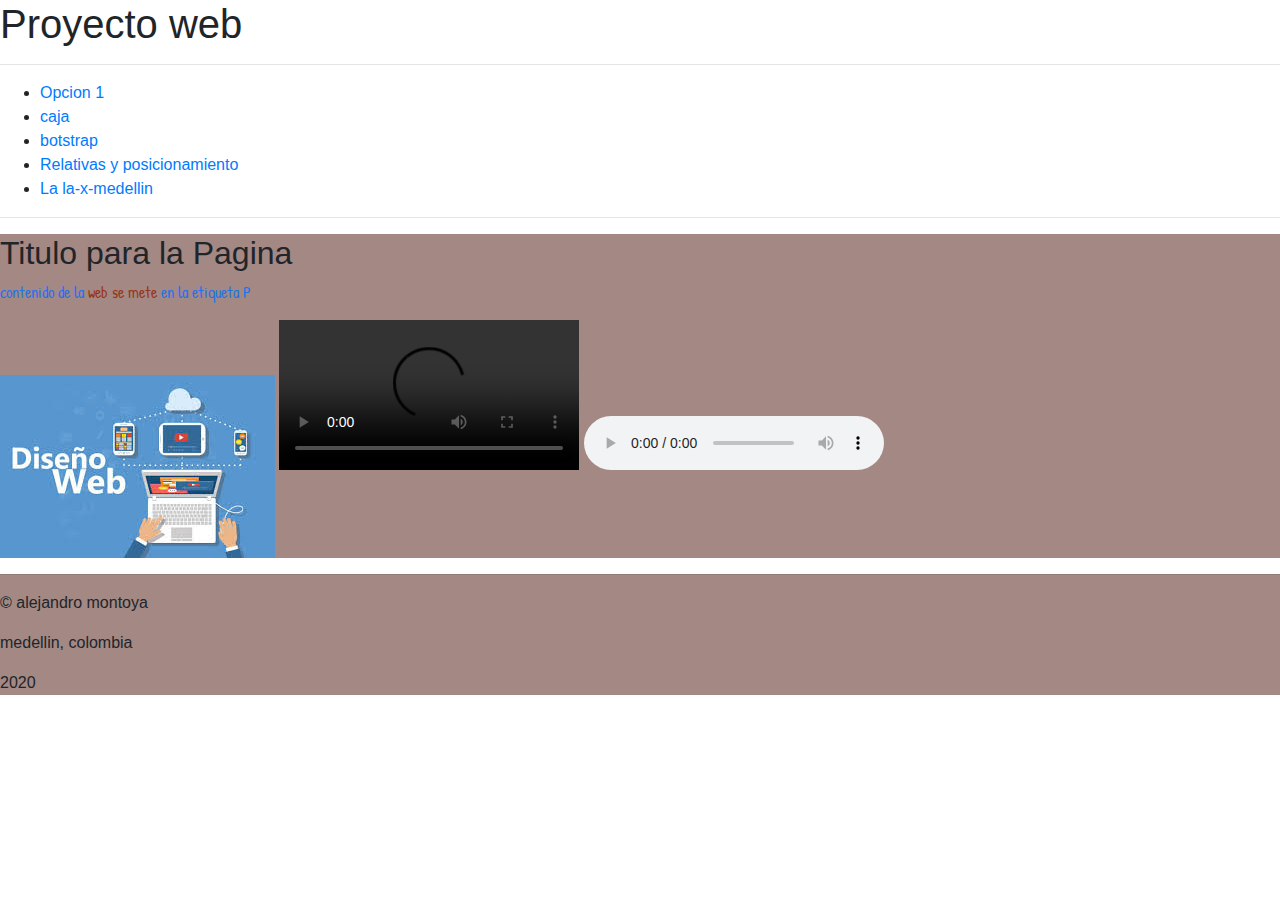
<file: index.html>
<!DOCTYPE html>
<html lang="en">

<head>
    <meta charset="UTF-8">
    <meta name="viewport" content="width=device-width, initial-scale=1.0">
    <title>Proyecto web</title>
    <link rel="stylesheet" href="estilos.css">  <!-- se vincula la hoja de estilos de css -->
    <link href="https://fonts.googleapis.com/css2?family=Patrick+Hand&display=swap" rel="stylesheet"> <!--se trae una fuente desde un enlace externo-->
    <link rel="stylesheet" href="https://stackpath.bootstrapcdn.com/bootstrap/4.5.2/css/bootstrap.min.css" integrity="sha384-JcKb8q3iqJ61gNV9KGb8thSsNjpSL0n8PARn9HuZOnIxN0hoP+VmmDGMN5t9UJ0Z" crossorigin="anonymous">
</head>

<body>
    <header>
        <h1>Proyecto web</h1>
        <nav>
            <hr>
            <ul>
                <li><a href="registro.html">Opcion 1</a></li>
                <li><a href="caja.html">caja</a></li>
                <li><a href="bootstrapejemplo.html">botstrap</a></li>
                <li><a href="relativasyposicion.html">Relativas y posicionamiento</a></li>
                <li><a href="https://radios.com.co/la-x-medellin/"target="_blank">La la-x-medellin</a></li>
            </ul>
            
        </nav>
        <hr>
    </header>
    <main>
        <h2>Titulo para la Pagina</h2>
        <p class="parrafo">contenido de la <span class="enfasis">web se mete</span> en la etiqueta P</p> <!--la etiqueta span modific solo el color del una parte del texto seleccionado-->

        <img src="img/descarga.jpeg" alt="DiseñoWeb">
        <video src=""controls></video>
        <audio src=""controls></audio>


    </main>
    <footer>
        <hr>
        <p>&copy; alejandro montoya</p>
        <p>medellin, colombia</p>
        <p>2020</p>

    </footer>
    <script src="https://code.jquery.com/jquery-3.5.1.slim.min.js" integrity="sha384-DfXdz2htPH0lsSSs5nCTpuj/zy4C+OGpamoFVy38MVBnE+IbbVYUew+OrCXaRkfj" crossorigin="anonymous"></script>
<script src="https://cdn.jsdelivr.net/npm/popper.js@1.16.1/dist/umd/popper.min.js" integrity="sha384-9/reFTGAW83EW2RDu2S0VKaIzap3H66lZH81PoYlFhbGU+6BZp6G7niu735Sk7lN" crossorigin="anonymous"></script>
<script src="https://stackpath.bootstrapcdn.com/bootstrap/4.5.2/js/bootstrap.min.js" integrity="sha384-B4gt1jrGC7Jh4AgTPSdUtOBvfO8shuf57BaghqFfPlYxofvL8/KUEfYiJOMMV+rV" crossorigin="anonymous"></script>
</body>
</html>
</file>
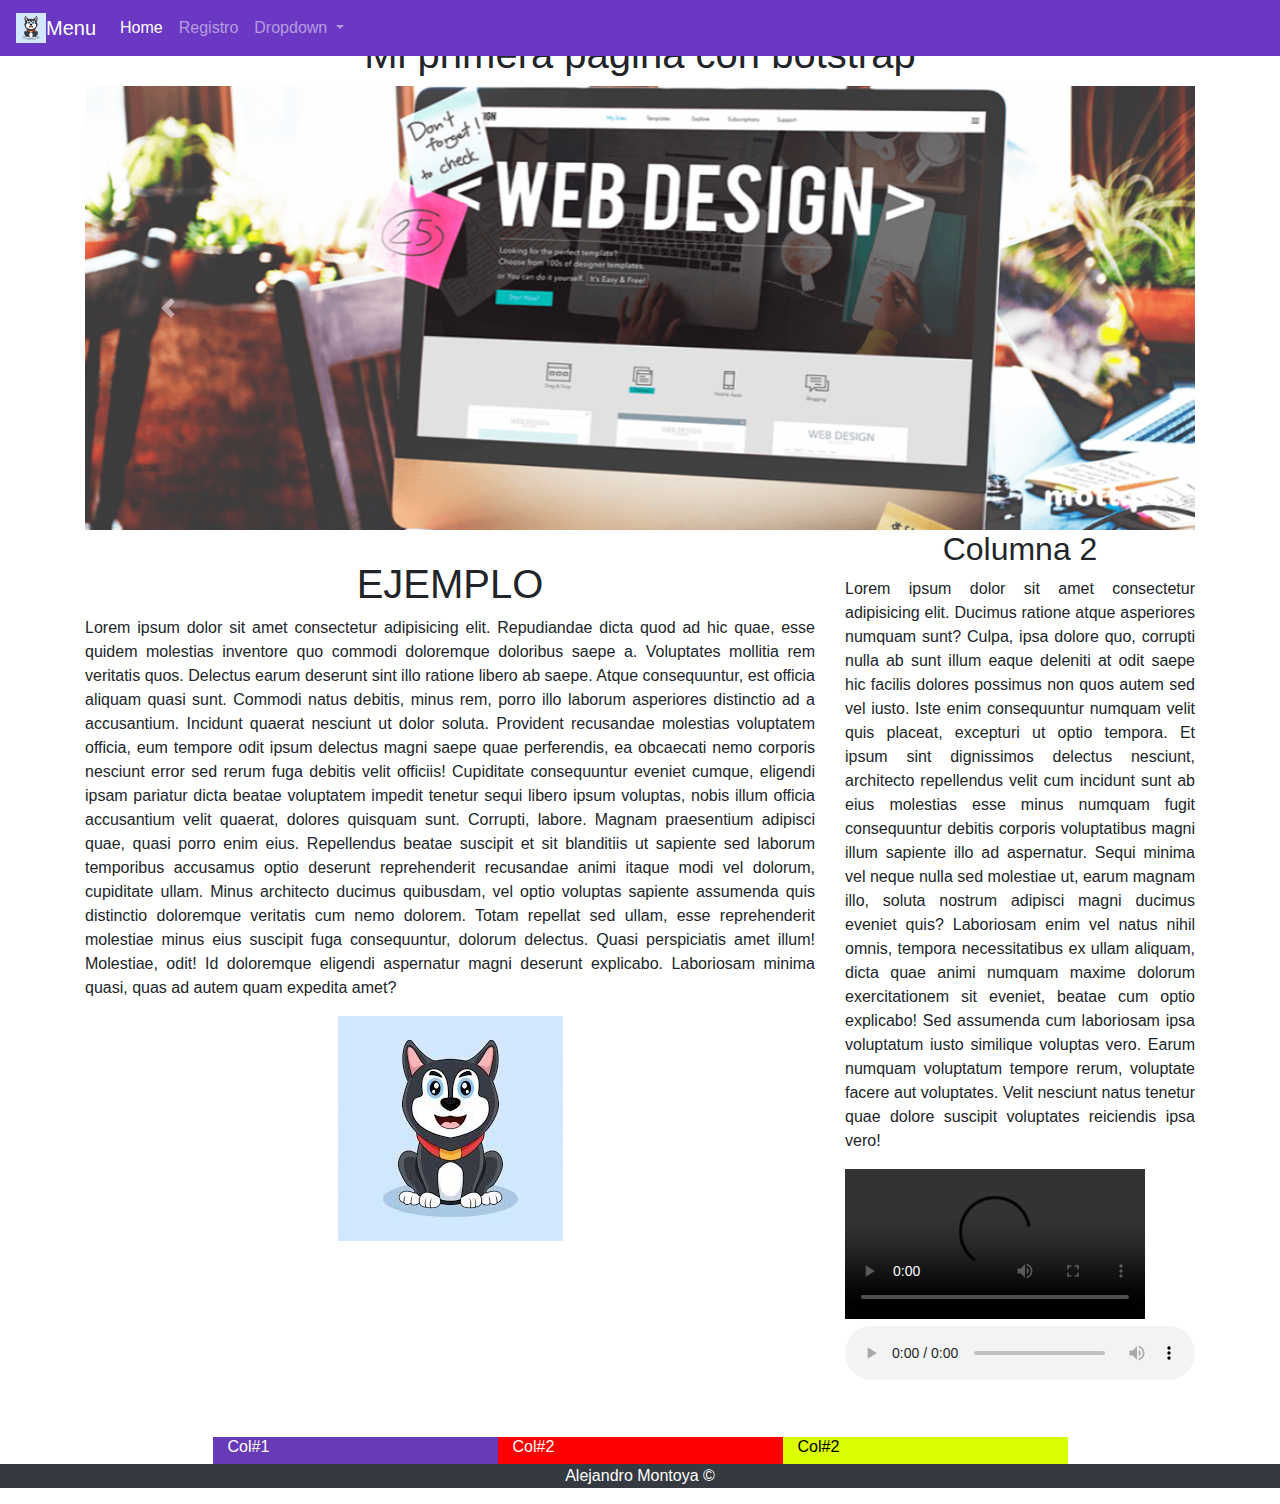
<file: bootstrapejemplo.html>
<!DOCTYPE html>
<html lang="en">
<head>
    <meta charset="UTF-8">
    <meta name="viewport" content="width=device-width, initial-scale=1.0">
    <link rel="stylesheet" href="https://stackpath.bootstrapcdn.com/bootstrap/4.5.2/css/bootstrap.min.css" integrity="sha384-JcKb8q3iqJ61gNV9KGb8thSsNjpSL0n8PARn9HuZOnIxN0hoP+VmmDGMN5t9UJ0Z" crossorigin="anonymous">
    <link rel="stylesheet" href="estilosboostrap.css">
    <title>botstrap</title>
</head>
<body>
    
    <header>
    <nav class="navbar navbar-expand-lg navbar-dark banner fixed-top"> <!--si quiero cambiar el fonso del menu se quita el bg y se pone una clase css que yo quiera.--><!--fixed-top sirve apra dejar anclado la barra de navegacion-->
        <img src="img/images.jpg" width="30" height="30" alt="" loading="lazy">
        <a class="navbar-brand" href="index.html">Menu</a>
        <button class="navbar-toggler" type="button" data-toggle="collapse" data-target="#navbarSupportedContent" aria-controls="navbarSupportedContent" aria-expanded="false" aria-label="Toggle navigation">
          <span class="navbar-toggler-icon"></span>
        </button>

        <div class="collapse navbar-collapse" id="navbarSupportedContent">
          <ul class="navbar-nav mr-auto">
            <li class="nav-item active"> <!--el active mantiene la letra encendida-->
              <a class="nav-link" href="#">Home <span class="sr-only">(current)</span></a>
            </li>
            <li class="nav-item">
              <a class="nav-link" href="registro.html">Registro</a>
            </li>
            <li class="nav-item dropdown">
              <a class="nav-link dropdown-toggle" href="#" id="navbarDropdown" role="button" data-toggle="dropdown" aria-haspopup="true" aria-expanded="false">
                Dropdown
              </a>
              <div class="dropdown-menu" aria-labelledby="navbarDropdown">
                <a class="dropdown-item" href="#">Action</a>
                <a class="dropdown-item" href="#">Another action</a>
                <div class="dropdown-divider"></div>
                <a class="dropdown-item" href="#">Something else here</a>
              </div>
            </li>
          </ul>
        </div>
      </nav>
      <h1>Mi primera pagina con botstrap</h1>
    </header>

    <main>

      <div class="container">
        <div class="row">
          <div class="col-12">
            <div id="carouselExampleFade" class="carousel slide carousel-fade" data-ride="carousel"> <!--si el carrusel se mete dentro de unas cajas se adapta mejor a la pagina si no se cuenta con la resolicon adecuada-->
              <div class="carousel-inner">
                <div class="carousel-item active">
                  <img src="img/web1.png" class="d-block w-100" alt=""><!--las imagenes deben ser por sobre 2mil px o minimo 1200 y todas iguales.-->
                </div>
                <div class="carousel-item">
                  <img src="img/web2.jpg" class="d-block w-100" alt="">
                </div>
              </div>
              <a class="carousel-control-prev" href="#carouselExampleFade" role="button" data-slide="prev">
                <span class="carousel-control-prev-icon" aria-hidden="true"></span>
                <span class="sr-only">Previous</span>
              </a>
              <a class="carousel-control-next" href="#carouselExampleFade" role="button" data-slide="next">
                <span class="carousel-control-next-icon" aria-hidden="true"></span>
                <span class="sr-only">Next</span>
              </a>
            </div>
          </div>
        </div>
      </div>

      <div class="container">
        <div class="row">
          <div class="col-12 col-md-8">
            <h1 class="text-center">EJEMPLO</h1>
            <p class="text-justify">Lorem ipsum dolor sit amet consectetur adipisicing elit. Repudiandae dicta quod ad hic quae, esse quidem molestias inventore quo commodi doloremque doloribus saepe a. Voluptates mollitia rem veritatis quos. Delectus earum deserunt sint illo ratione libero ab saepe. Atque consequuntur, est officia aliquam quasi sunt. Commodi natus debitis, minus rem, porro illo laborum asperiores distinctio ad a accusantium. Incidunt quaerat nesciunt ut dolor soluta. Provident recusandae molestias voluptatem officia, eum tempore odit ipsum delectus magni saepe quae perferendis, ea obcaecati nemo corporis nesciunt error sed rerum fuga debitis velit officiis! Cupiditate consequuntur eveniet cumque, eligendi ipsam pariatur dicta beatae voluptatem impedit tenetur sequi libero ipsum voluptas, nobis illum officia accusantium velit quaerat, dolores quisquam sunt. Corrupti, labore. Magnam praesentium adipisci quae, quasi porro enim eius. Repellendus beatae suscipit et sit blanditiis ut sapiente sed laborum temporibus accusamus optio deserunt reprehenderit recusandae animi itaque modi vel dolorum, cupiditate ullam. Minus architecto ducimus quibusdam, vel optio voluptas sapiente assumenda quis distinctio doloremque veritatis cum nemo dolorem. Totam repellat sed ullam, esse reprehenderit molestiae minus eius suscipit fuga consequuntur, dolorum delectus. Quasi perspiciatis amet illum! Molestiae, odit! Id doloremque eligendi aspernatur magni deserunt explicabo. Laboriosam minima quasi, quas ad autem quam expedita amet?</p>

            <img src="img\images.jpg" alt="" class="mx-auto d-block"> <!--mx-auto, M es de margin, X es el eje-->
            <!--en pantallas pequeñas se pone img-fluid-->
          </div>
          
          <div class="col-12 col-md-4"> 
            <h2 class="text-center">Columna 2</h2>
            <p class="text-justify">
              Lorem ipsum dolor sit amet consectetur adipisicing elit. Ducimus ratione atque asperiores numquam sunt? Culpa, ipsa dolore quo, corrupti nulla ab sunt illum eaque deleniti at odit saepe hic facilis dolores possimus non quos autem sed vel iusto. Iste enim consequuntur numquam velit quis placeat, excepturi ut optio tempora. Et ipsum sint dignissimos delectus nesciunt, architecto repellendus velit cum incidunt sunt ab eius molestias esse minus numquam fugit consequuntur debitis corporis voluptatibus magni illum sapiente illo ad aspernatur. Sequi minima vel neque nulla sed molestiae ut, earum magnam illo, soluta nostrum adipisci magni ducimus eveniet quis? Laboriosam enim vel natus nihil omnis, tempora necessitatibus ex ullam aliquam, dicta quae animi numquam maxime dolorum exercitationem sit eveniet, beatae cum optio explicabo! Sed assumenda cum laboriosam ipsa voluptatum iusto similique voluptas vero. Earum numquam voluptatum tempore rerum, voluptate facere aut voluptates. Velit nesciunt natus tenetur quae dolore suscipit voluptates reiciendis ipsa vero!
            </p>
            <video src="" controls class="img-fluid"></video> <!--el img-fluid tambien funciona en videos y archivos de audio para daptarlo-->
            <audio src="" controls class="w-100"></audio>
          </div>
        </div>
      </div>


      <!--CONTENEDORES-->
        <div class="container">

            <div class="row justify-content-center"> <!--centra las filas en la pantalla-->

                <div class="col-12 col-md-3 color"> <!--la palabra col-1 da el ancho de la columna, puede ser de 1 a 12, recordar que no mas de 12 columnas-->

                    <h6>Col#1</h6>

                </div>
                <div class="col-12 col-md-3 color2"> <!--col-12: define a tamaños pequeños 12, col-md-4: define a los tamaños medianos 4-->

                    <h6>Col#2</h6>

                </div>
                <div class="col-12 col-md-3 color3">

                    <h6>Col#2</h6>

                </div>

            </div>

        </div>

    </main>

    <footer class="bg-dark text-center text-white">
      <p>Alejandro Montoya &copy;</p>
    </footer>
    
    <script src="https://code.jquery.com/jquery-3.5.1.slim.min.js" integrity="sha384-DfXdz2htPH0lsSSs5nCTpuj/zy4C+OGpamoFVy38MVBnE+IbbVYUew+OrCXaRkfj" crossorigin="anonymous"></script>
    <script src="https://cdn.jsdelivr.net/npm/popper.js@1.16.1/dist/umd/popper.min.js" integrity="sha384-9/reFTGAW83EW2RDu2S0VKaIzap3H66lZH81PoYlFhbGU+6BZp6G7niu735Sk7lN" crossorigin="anonymous"></script>
    <script src="https://stackpath.bootstrapcdn.com/bootstrap/4.5.2/js/bootstrap.min.js" integrity="sha384-B4gt1jrGC7Jh4AgTPSdUtOBvfO8shuf57BaghqFfPlYxofvL8/KUEfYiJOMMV+rV" crossorigin="anonymous"></script>
</body>
</html>
</file>
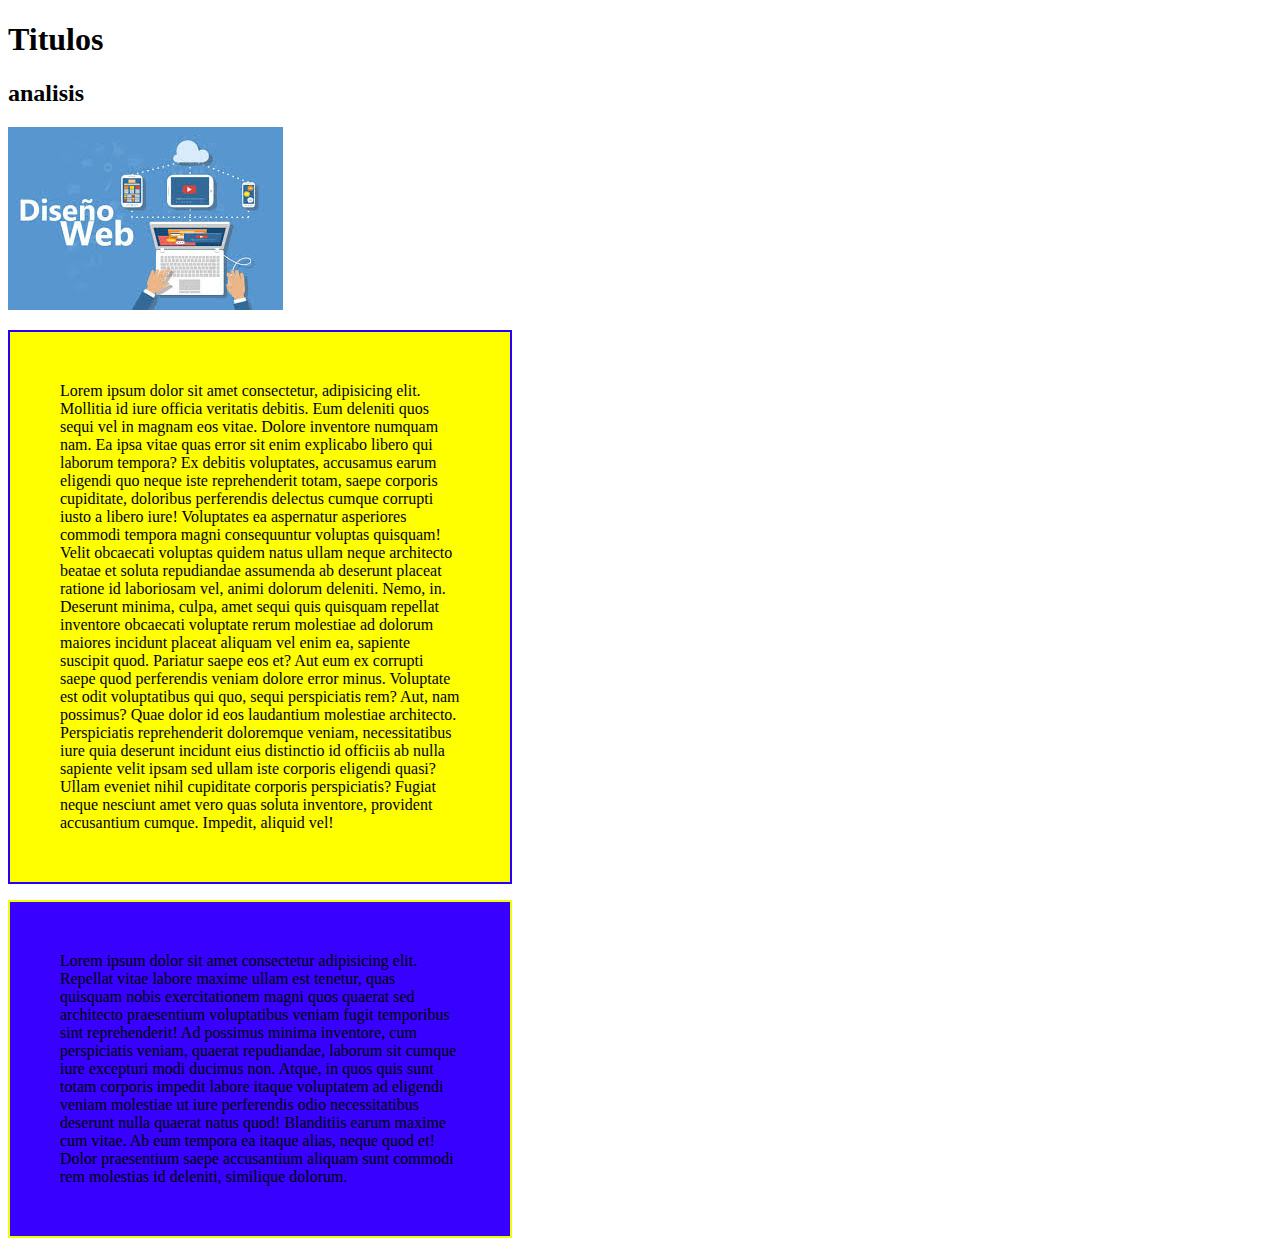
<file: caja.html>
<!DOCTYPE html>
<html lang="en">
<head>
    <meta charset="UTF-8">
    <meta name="viewport" content="width=device-width, initial-scale=1.0">
    <link rel="stylesheet" href="estilos2.css">
    <title>caja</title>
</head>
<body>
    <header>
        <h1>Titulos</h1>

    </header>
    <main>
        <h2>analisis</h2>
        <img src="img\descarga.jpeg" alt="imagen">
        <p class="caja1">Lorem ipsum dolor sit amet consectetur, adipisicing elit. Mollitia id iure officia veritatis debitis. Eum deleniti quos sequi vel in magnam eos vitae. Dolore inventore numquam nam. Ea ipsa vitae quas error sit enim explicabo libero qui laborum tempora? Ex debitis voluptates, accusamus earum eligendi quo neque iste reprehenderit totam, saepe corporis cupiditate, doloribus perferendis delectus cumque corrupti iusto a libero iure! Voluptates ea aspernatur asperiores commodi tempora magni consequuntur voluptas quisquam! Velit obcaecati voluptas quidem natus ullam neque architecto beatae et soluta repudiandae assumenda ab deserunt placeat ratione id laboriosam vel, animi dolorum deleniti. Nemo, in. Deserunt minima, culpa, amet sequi quis quisquam repellat inventore obcaecati voluptate rerum molestiae ad dolorum maiores incidunt placeat aliquam vel enim ea, sapiente suscipit quod. Pariatur saepe eos et? Aut eum ex corrupti saepe quod perferendis veniam dolore error minus. Voluptate est odit voluptatibus qui quo, sequi perspiciatis rem? Aut, nam possimus? Quae dolor id eos laudantium molestiae architecto. Perspiciatis reprehenderit doloremque veniam, necessitatibus iure quia deserunt incidunt eius distinctio id officiis ab nulla sapiente velit ipsam sed ullam iste corporis eligendi quasi? Ullam eveniet nihil cupiditate corporis perspiciatis? Fugiat neque nesciunt amet vero quas soluta inventore, provident accusantium cumque. Impedit, aliquid vel!</p>
        <p class="caja2">Lorem ipsum dolor sit amet consectetur adipisicing elit. Repellat vitae labore maxime ullam est tenetur, quas quisquam nobis exercitationem magni quos quaerat sed architecto praesentium voluptatibus veniam fugit temporibus sint reprehenderit! Ad possimus minima inventore, cum perspiciatis veniam, quaerat repudiandae, laborum sit cumque iure excepturi modi ducimus non. Atque, in quos quis sunt totam corporis impedit labore itaque voluptatem ad eligendi veniam molestiae ut iure perferendis odio necessitatibus deserunt nulla quaerat natus quod! Blanditiis earum maxime cum vitae. Ab eum tempora ea itaque alias, neque quod et! Dolor praesentium saepe accusantium aliquam sunt commodi rem molestias id deleniti, similique dolorum.</p>

        <!--div: es una caja que guarda otras cajas, una etiqueta que contiene otras etiquetas-->

    </main>
    
</body>
</html>
</file>
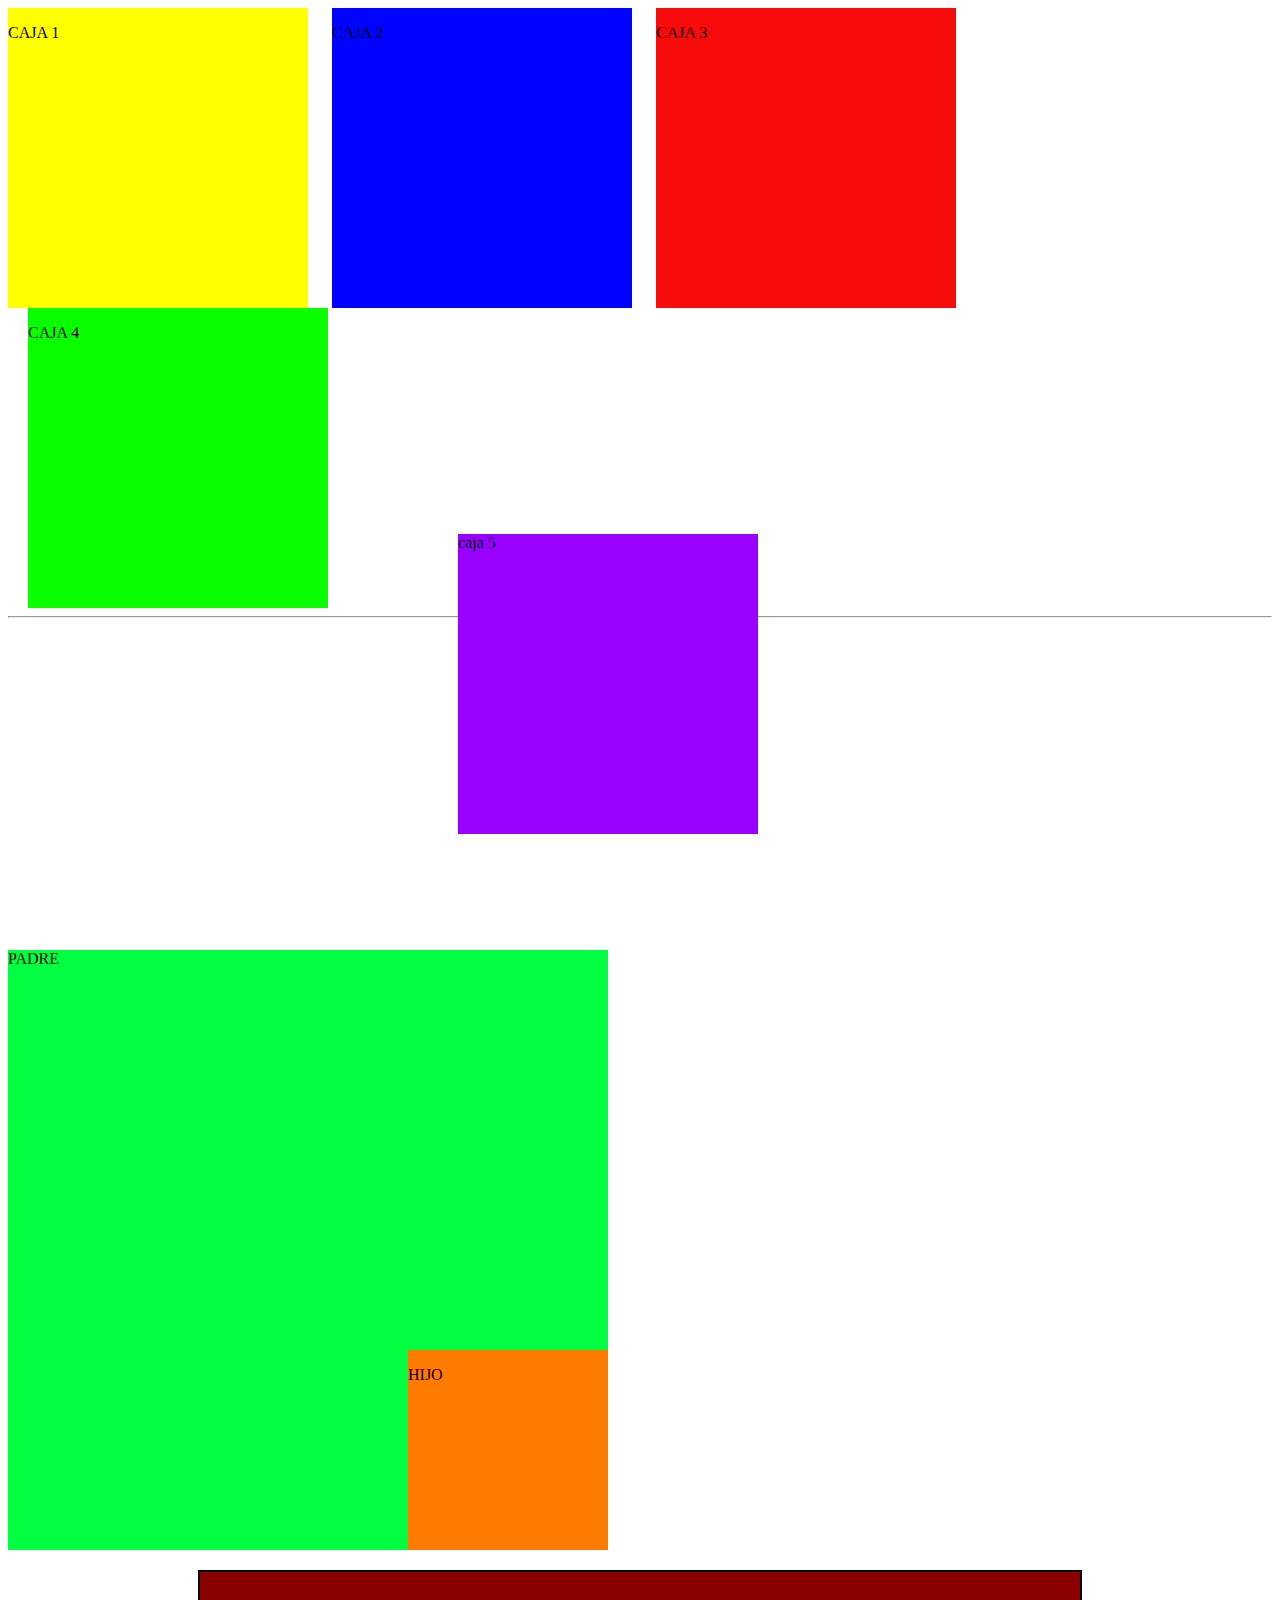
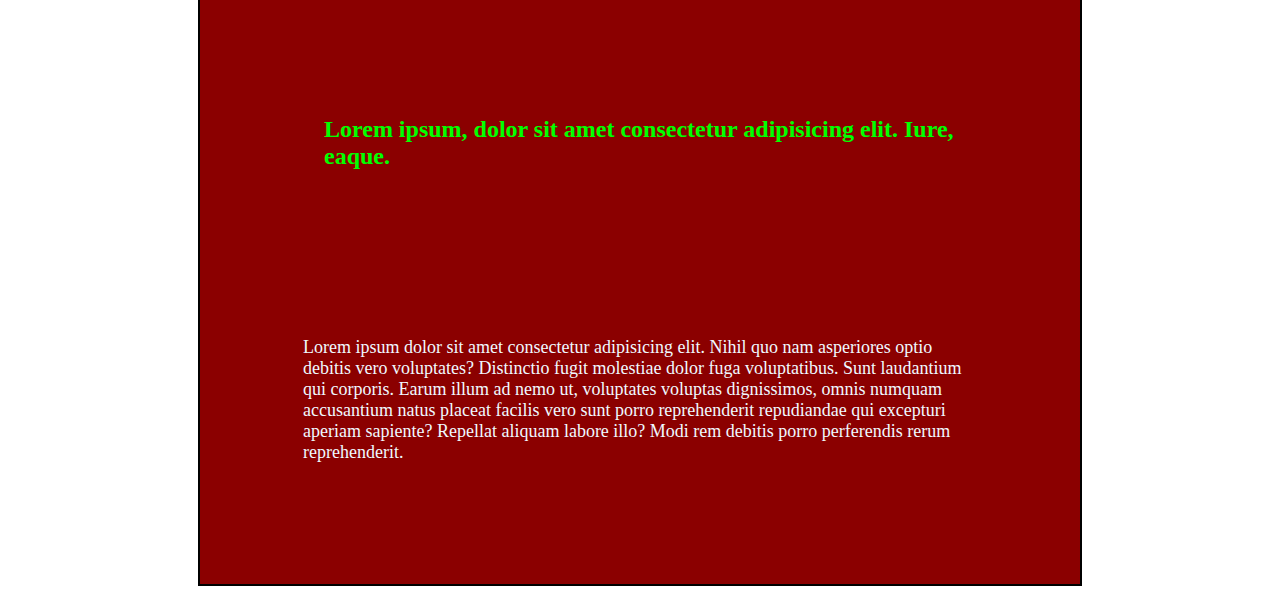
<file: relativasyposicion.html>
<!DOCTYPE html>
<html lang="en">
<head>
    <meta charset="UTF-8">
    <meta name="viewport" content="width=device-width, initial-scale=1.0">
    <link rel="stylesheet" href="estilosrelativas.css">
    <title>Relativas y posicion</title>
</head>

<body>
    <header>

    </header>

    <main>
        <div class="caja1">
            <p>CAJA 1</p>   
        </div>

        <DIV class="caja2">
            <P>CAJA 2</P>

        </DIV>

        <DIV class="caja3">
            <P>CAJA 3</P>
        </DIV>

        <DIV class="caja4">
            <P>CAJA 4</P>
        </DIV>

        <hr>
        <div class="caja5">
            <p>caja 5</p>
        </div>

        <div class="goku">
            <P>PADRE</P>
            <div class="gohan">
                <p>HIJO</p>
            </div>
        </div>

        <div class="padre">
            <h2 class="titulos">Lorem ipsum, dolor sit amet consectetur adipisicing elit. Iure, eaque.</h2>
            <p class="parrafo">Lorem ipsum dolor sit amet consectetur adipisicing elit. Nihil quo nam asperiores optio debitis vero voluptates? Distinctio fugit molestiae dolor fuga voluptatibus. Sunt laudantium qui corporis. Earum illum ad nemo ut, voluptates voluptas dignissimos, omnis numquam accusantium natus placeat facilis vero sunt porro reprehenderit repudiandae qui excepturi aperiam sapiente? Repellat aliquam labore illo? Modi rem debitis porro perferendis rerum reprehenderit.</p>
        </div>


    </main>

    <footer>

    </footer>
    
</body>
</html>
</file>
<file: estilos.css>
main,footer{
    background-color: rgb(163, 136, 132); /*cambia el color de fondo*/
    background-attachment: fixed; /*eja el fondo fijo y solo se mueve el texto*/
}

/*se seleccionan siempre las etiquetas a modificar*/
body{ 
    font-size: 20px; /*se modifica el tamaño de la letra*/
    font-family: 'Patrick Hand', cursive; /*se pega family de google junto a la etiqueta del index*/
    color: #6C0AC9; /*modifica los colores*/
    text-align: center; /*alineacion de texto*/
}

/*para modificar una etiqueta en concreto se hace una clase, asi*/
.parrafo{
    font-size: 16px; /*se modifica el tamaño de la letra*/
    font-family: 'Patrick Hand', cursive; /*se pega family de google junto a la etiqueta del index*/
    color: #2173ec; /*modifica los colores*/
}

.enfasis {
    color: #973517; /*modifica los colores*/
}
</file>
<file: estilosboostrap.css>
.color{
    background-color: #673ab7;
    color: white;
    margin-top: 50px;
}

.color2{
    background-color: rgb(255, 0, 0);
    color: white;
    margin-top: 50px;
}

.color3{
    background-color: rgb(217, 255, 0);
    color: rgb(0, 0, 0);
    margin-top: 50px;
}

.banner{
        background-color: #6b38c4;
        color: white;
}
h1{
    margin-top: 30px;
    text-align: center;
}
</file>
<file: estilos2.css>
.caja1{
background-color: yellow;
width: 400px;
padding: 50px; /*sirve para crear una dimension interna del contenido al borde de la caja*/
border: rgb(38, 0, 255) solid 2px;
/*margin-bottom: 100px; margenes que tiene con cajas de los lados*/
}

.caja2{
    background-color: rgb(55, 0, 255);
    width: 400px;
    padding: 50px; /*sirve para crear una dimension interna del contenido al borde de la caja*/
    border: rgb(238, 255, 0) solid 2px; 
    }
</file>
<file: estilosrelativas.css>
.caja1{
    height: 300px;
    width: 300px;
    background-color: yellow;
    display: inline-block; /*pone cajas una al lado de otra*/
    position: ;


}

.caja2{
    height: 300px;
    width: 300px;
    background-color: rgb(0, 4, 255);
    display: inline-block; /*pone cajas una al lado de otra*/
    margin-left: 20px; /*se separa de las cajas de los lados*/

}

.caja3{
    height: 300px;
    width: 300px;
    background-color: rgb(247, 11, 11);
    display: inline-block; /*pone cajas una al lado de otra*/
    margin-left: 20px; /*se separa de las cajas de los lados*/
}

.caja4{
    height: 300px;
    width: 300px;
    background-color: rgb(9, 255, 0);
    display: inline-block; /*pone cajas una al lado de otra*/
    margin-left: 20px; /*se separa de las cajas de los lados*/
}

.caja5{
    height: 300px;
    width: 300px;
    background-color: rgb(153, 0, 255);
    position: relative; /*configura la caja para posicionarla en lugares diferentes dentro del plano X y Y.*/
    left: 450px;
    bottom: 100px;

}

.goku{
    height: 600px;
    width: 600px;
    background-color: rgb(0, 255, 64);
    position: relative;
}

.gohan{
    height: 200px;
    width: 200px;
    background-color: rgb(255, 123, 0);
    position: absolute; /*es para mover una caja hijo dentro de una caja padre*/
    right: 0px;
    bottom: 0px;

    /*para mover una caja hijo con respecto al padre, el padre debe tener un posicion relativa siempre*/
}

.padre{
    background-color: darkred;
    max-width: 800px; /*dice hasta cuando va a crecer el ancho*/
    width: 70%; /*cuando hay un max-width es para decir cuanto va a usar de este para mostrar*/
    padding: 2.5em;
    border: black solid 2px;
    /* margin: 1.25em 0.625em 1.25em 0.625em; la margen se lee en manecillas del reloj (alto derecha abajo izquierda)*/
    margin: 1.25em auto; /*cuando se usan 2 la primera es arriba y abajo y la segunda es derecha e izquierda*/
    font-size: 16px; /*se usa para calcular en em los pixeles de las fuentes, siempre se usa la clase padre para esto.*/
}

.titulos{
    font-size: 1.5em;
    color: rgb(0, 255, 0);
    padding: 3.5em;

}

.parrafo{
    font-size: 1.125em;
    color: aliceblue;
    padding: 3.5em;

}

@media screen and ( max-width: 720px){ /*lo que indica es que si hay una pantalla de 720px o inferior haga algo*/
    .padre{
        background-color: rgb(16, 150, 16);

    }
    .titulos{
        color: rgb(0, 136, 255);    
    }

}
</file>
